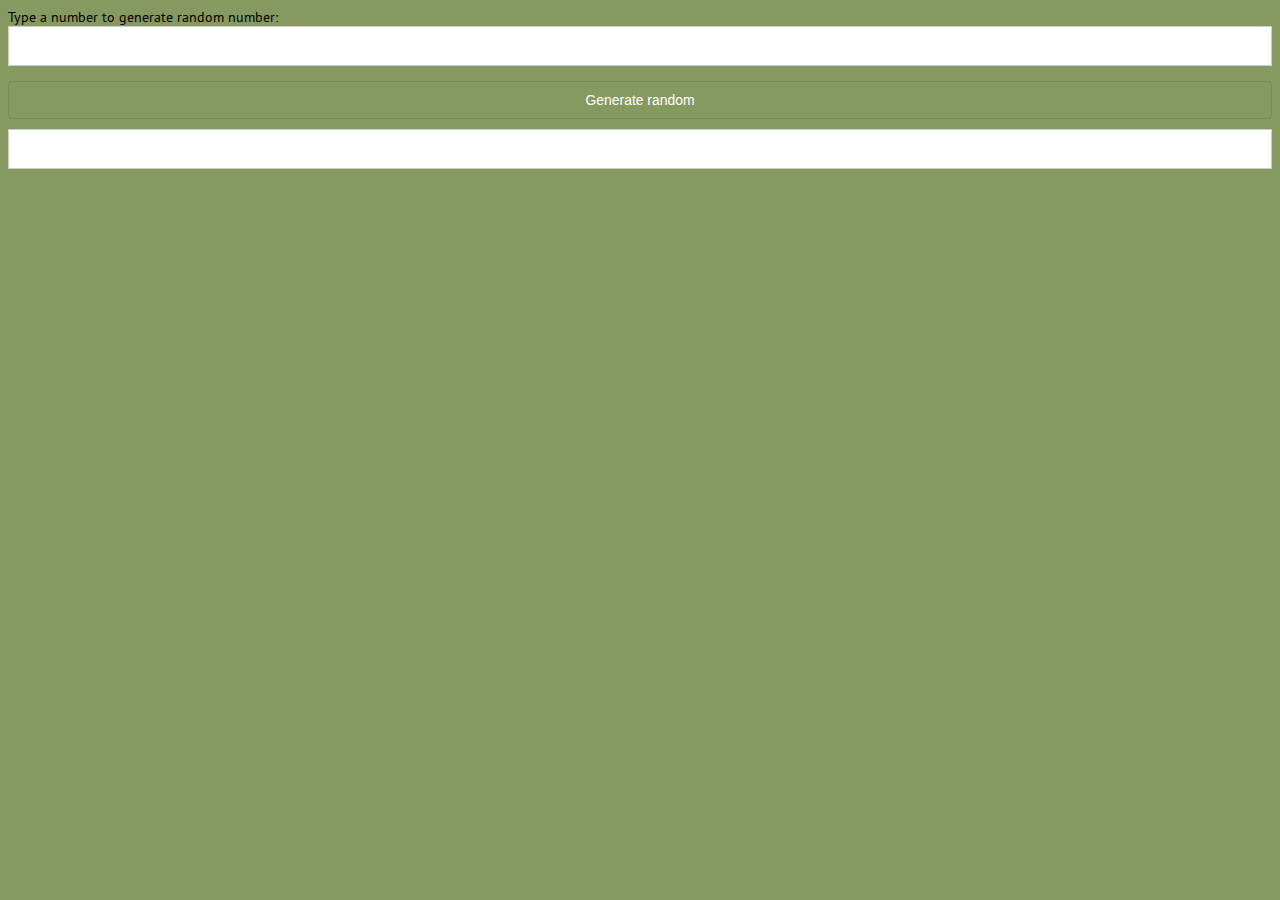
<file: index.html>
<!DOCTYPE html>
<html>
  <head>
    <title>Challenge App</title>
    <link rel="stylesheet" href="css/styles.css" />
    
  </head>
  <body>

    <div>
        Type a number to generate random number: <input type="number" id="txtNum" /> 
        <button id="btnRand" class="button">Generate random</button>
        <input type="number" readonly id="txtRand"  /> 
    </div>
  </body>
  <script src="scripts/index.js"></script>  
</html>
</file>
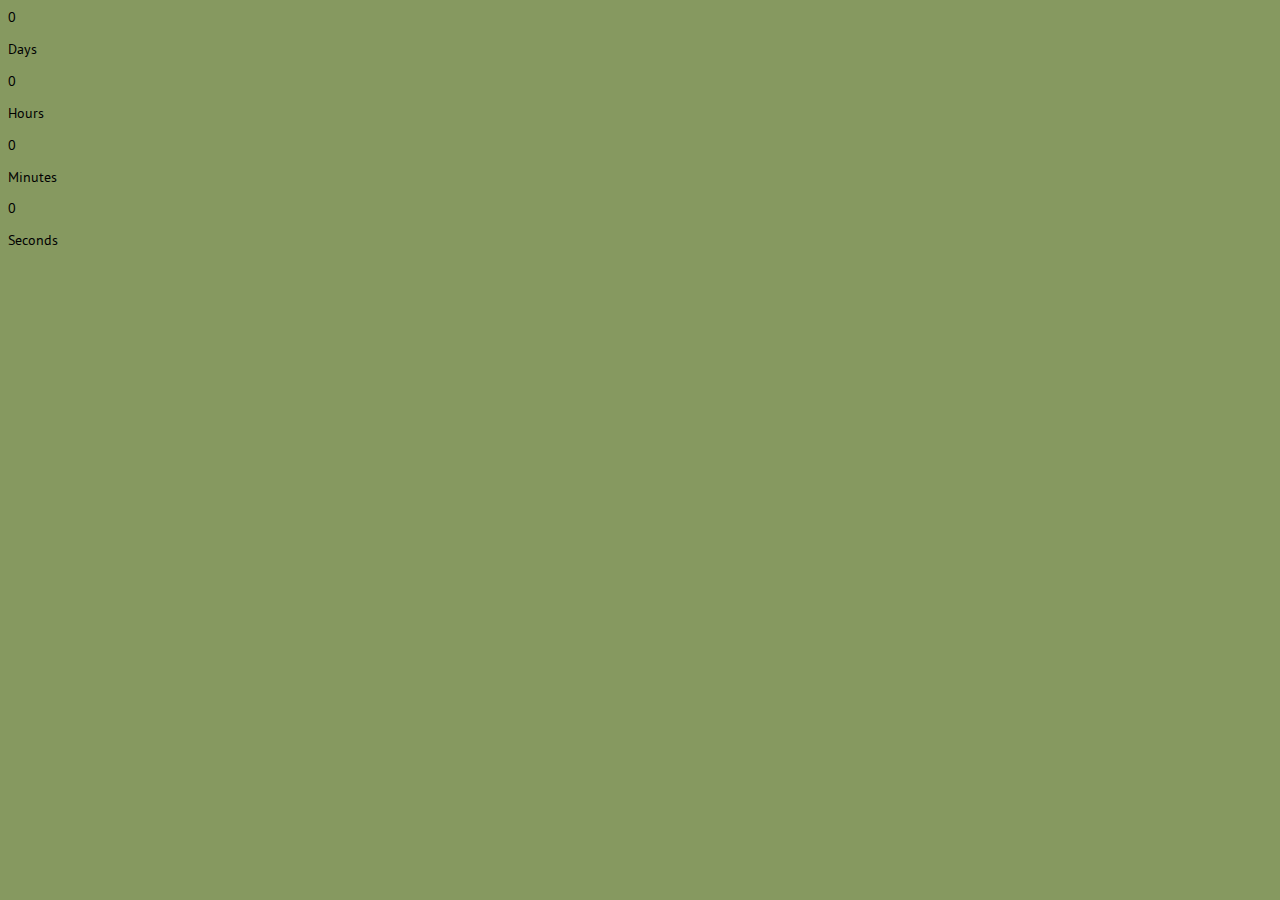
<file: countdown.html>
<!DOCTYPE html>
<html>
  <head>
    <title>Countdown timer</title>
    <meta charset="UTF-8" />
    <link rel="stylesheet" href="css/styles.css" />
  </head>

  <body>
    <div id="app"></div>
    <div class="timer">
      <div id="days">0</div>
      <p>Days</p>
    </div>
    <div class="timer">
      <div id="hours">0</div>
      <p>Hours</p>
    </div>
    <div class="timer">
      <div id="minutes">0</div>
      <p>Minutes</p>
    </div>
    <div class="timer">
      <div id="seconds">0</div>
      <p>Seconds</p>
    </div>
    <script src="scripts/countdown.js"></script>
  </body>
</html>
</file>
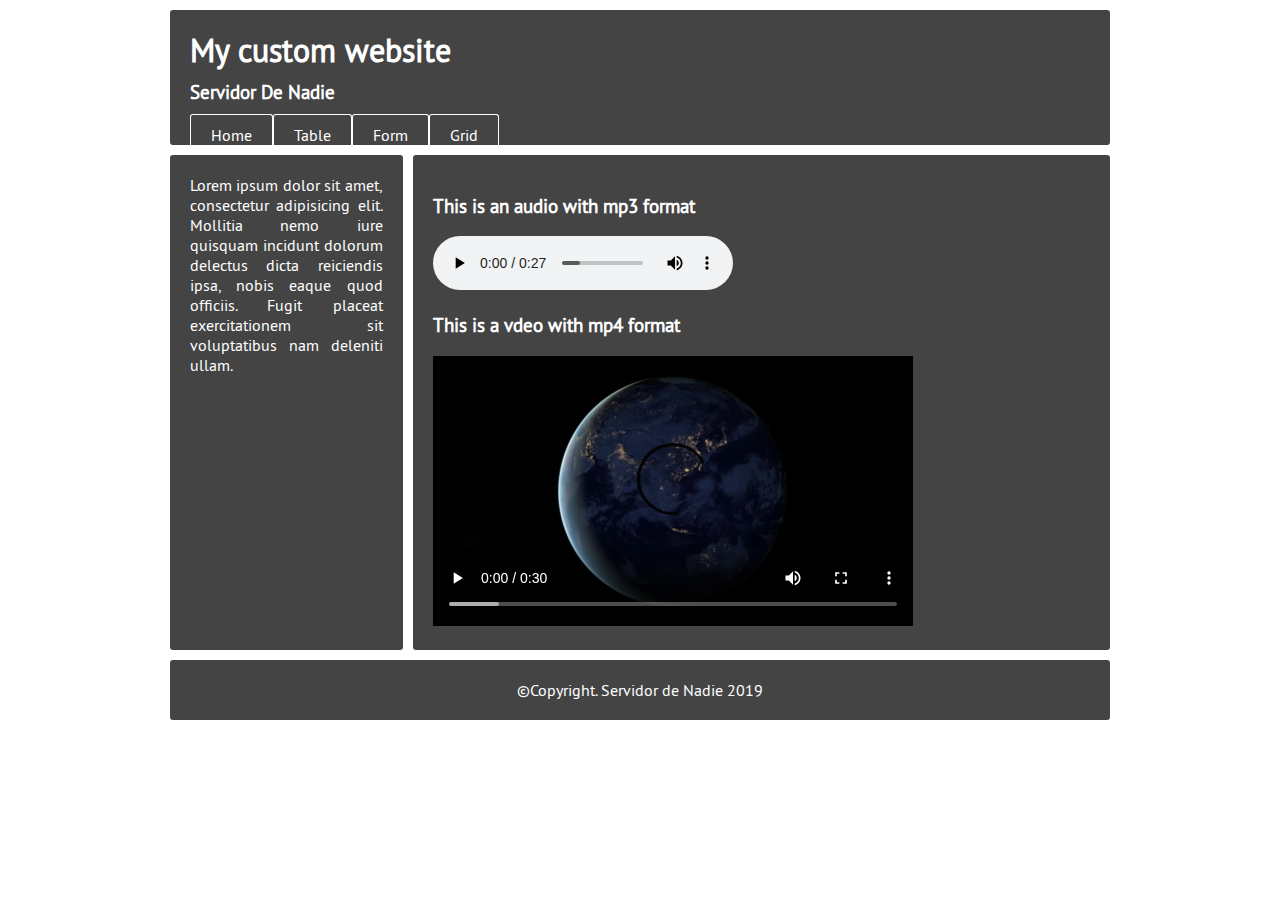
<file: html/audio_video.html>
<!DOCTYPE html>
<html>
<head>
    <title>My Page</title>
    <link rel="stylesheet" href="../css/page.css" type="text/css" />
    <link rel="stylesheet" href="../css/custompage.css" type="text/css" />
</head>

<body>
    <div class="container">
        <header class="header">
            <h1>My custom website</h1>
            <h3>Servidor De Nadie</h3>
            <nav>
                <ul>
                    <li><a href="main.html">Home</a></li>
                    <li><a href="table.html">Table</a></li>
                    <li><a href="form.html">Form</a></li>
                    <li><a href="grid.html">Grid</a></li>                    
                </ul>
            </nav>
        </header>
        <aside>
            <p>
                Lorem ipsum dolor sit amet, consectetur adipisicing elit. Mollitia nemo iure quisquam incidunt dolorum
                delectus dicta reiciendis ipsa, nobis eaque quod officiis. Fugit placeat exercitationem sit voluptatibus
                nam deleniti ullam.
            </p>
        </aside>
        <article>            
            <div>
                <h3>This is an audio with mp3 format</h3>
                <audio controls>
                    <source src="../media/audio_audio.mp3" type="audio/mp3" >
                    <source src="../media/audio_ogg.ogg" type="audio/ogg" >
                    Your browser doesn't support the audio element
                </audio>                
            </div>
            <div>
                <h3>This is a vdeo with mp4 format</h3>
                <video controls>
                    <source src="../media/video_mp4.mp4" type="video/mp4">
                    <source src="../media/video_webm.webm" type="video/webm">
                </video>
            </div>
        </article>
        <footer>
            &copy;Copyright. Servidor de Nadie 2019
        </footer>
    </div>
</body>

</html>
</file>
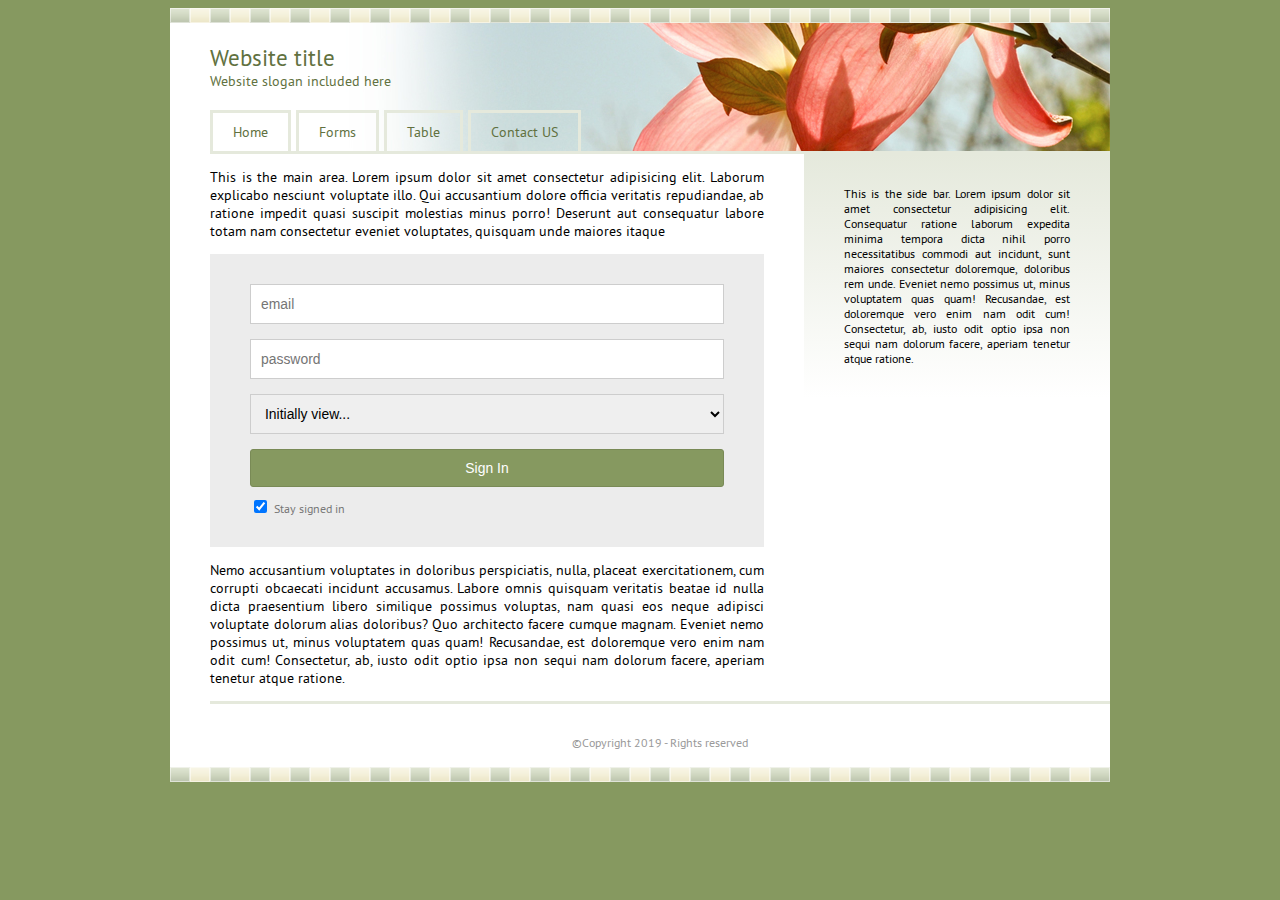
<file: html/form.html>
<!DOCTYPE html>
<html>
  <head>
    <title>Main Page</title>
    <link rel="stylesheet" href="../css/styles.css" />
  </head>

  <body>
    <div class="container">
      <header>
        <h1>Website title</h1>
        <p>Website slogan included here</p>
        <nav class="site-nav">
          <ul class="group">
            <li><a href="main.html">Home</a></li>
            <li><a href="form.html">Forms</a></li>
            <li><a href="table.html">Table</a></li>
            <li><a href="sprites.html">Contact US</a></li>
          </ul>
        </nav>
      </header>

      <div class="content-area group">
        <div class="main-area">
          <p>
            This is the main area. Lorem ipsum dolor sit amet consectetur
            adipisicing elit. Laborum explicabo nesciunt voluptate illo. Qui
            accusantium dolore officia veritatis repudiandae, ab ratione impedit
            quasi suscipit molestias minus porro! Deserunt aut consequatur
            labore totam nam consectetur eveniet voluptates, quisquam unde
            maiores itaque
          </p>

          <form>
            <label class="hidden-label" for="email">Email</label>
            <input type="email" id="email" placeholder="email" />

            <label class="hidden-label" for="password">Password</label>
            <input type="password" id="password" placeholder="password"/>
            <select>
              <option>Initially view...</option>
              <option>Second option available</option>
            </select>
            <button>Sign In</button>
            <label>
                <input type="checkbox" id="stay" checked/ >
                <span class="checkbox-text">Stay signed in</span>
            </label>
          </form>

          <p>
            Nemo accusantium voluptates in doloribus perspiciatis, nulla,
            placeat exercitationem, cum corrupti obcaecati incidunt accusamus.
            Labore omnis quisquam veritatis beatae id nulla dicta praesentium
            libero similique possimus voluptas, nam quasi eos neque adipisci
            voluptate dolorum alias doloribus? Quo architecto facere cumque
            magnam. Eveniet nemo possimus ut, minus voluptatem quas quam!
            Recusandae, est doloremque vero enim nam odit cum! Consectetur, ab,
            iusto odit optio ipsa non sequi nam dolorum facere, aperiam tenetur
            atque ratione.
          </p>
        </div>

        <aside class="sidebar">
          <p>
            This is the side bar. Lorem ipsum dolor sit amet consectetur
            adipisicing elit. Consequatur ratione laborum expedita minima
            tempora dicta nihil porro necessitatibus commodi aut incidunt, sunt
            maiores consectetur doloremque, doloribus rem unde. Eveniet nemo
            possimus ut, minus voluptatem quas quam! Recusandae, est doloremque
            vero enim nam odit cum! Consectetur, ab, iusto odit optio ipsa non
            sequi nam dolorum facere, aperiam tenetur atque ratione.
          </p>
        </aside>
      </div>

      <footer>
        <p>&copy;Copyright 2019 - Rights reserved</p>
      </footer>
    </div>
  </body>
</html>
</file>
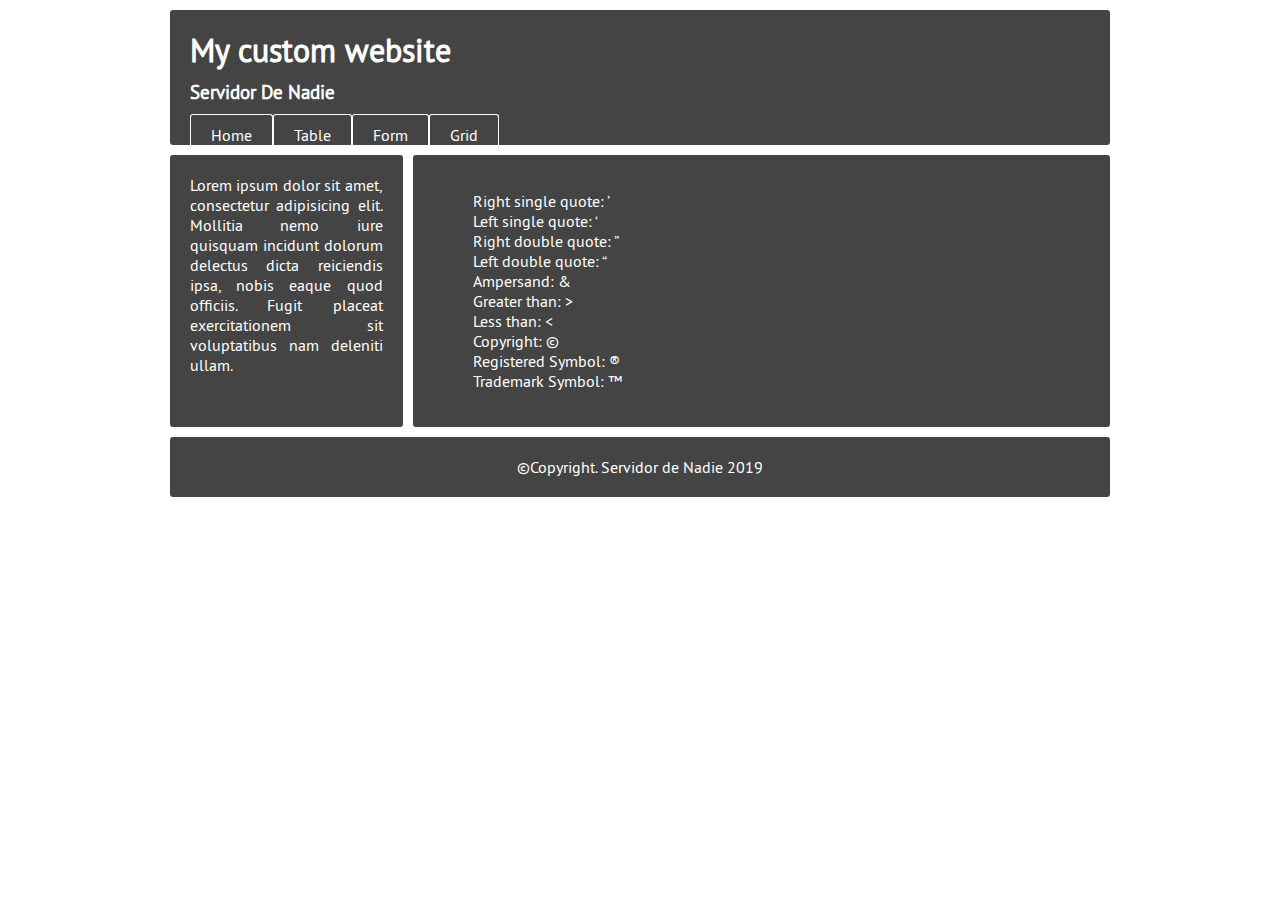
<file: html/html_entities.html>
<!DOCTYPE html>
<html>

<head>
    <title>My Page</title>
    <link rel="stylesheet" href="../css/page.css" type="text/css" />
    <link rel="stylesheet" href="../css/custompage.css" type="text/css" />
</head>

<body>
    <div class="container">
        <header class="header">
            <h1>My custom website</h1>
            <h3>Servidor De Nadie</h3>
            <nav>
                <ul>
                    <li><a href="main.html">Home</a></li>
                    <li><a href="table.html">Table</a></li>
                    <li><a href="form.html">Form</a></li>
                    <li><a href="grid.html">Grid</a></li>
                </ul>
            </nav>
        </header>
        <aside>
            <p>
                Lorem ipsum dolor sit amet, consectetur adipisicing elit. Mollitia nemo iure quisquam incidunt dolorum
                delectus dicta reiciendis ipsa, nobis eaque quod officiis. Fugit placeat exercitationem sit voluptatibus
                nam deleniti ullam.
            </p>
        </aside>
        <article>
            <div>
                <ul>
                <li>Right single quote: &rsquo;</li>
                <li>Left single quote: &lsquo;</li>
                <li>Right double quote: &rdquo;</li>
                <li>Left double quote: &ldquo;</li>
                <li>Ampersand: &amp;</li>
                <li>Greater than: &gt;</li>
                <li>Less than: &lt;</li>
                <li>Copyright: &copy;</li>
                <li>Registered Symbol: &reg;</li>
                <li>Trademark Symbol: &trade;</li>
            </ul>
            </div>
        </article>
        <footer>
            &copy;Copyright. Servidor de Nadie 2019
        </footer>
    </div>
</body>

</html>
</file>
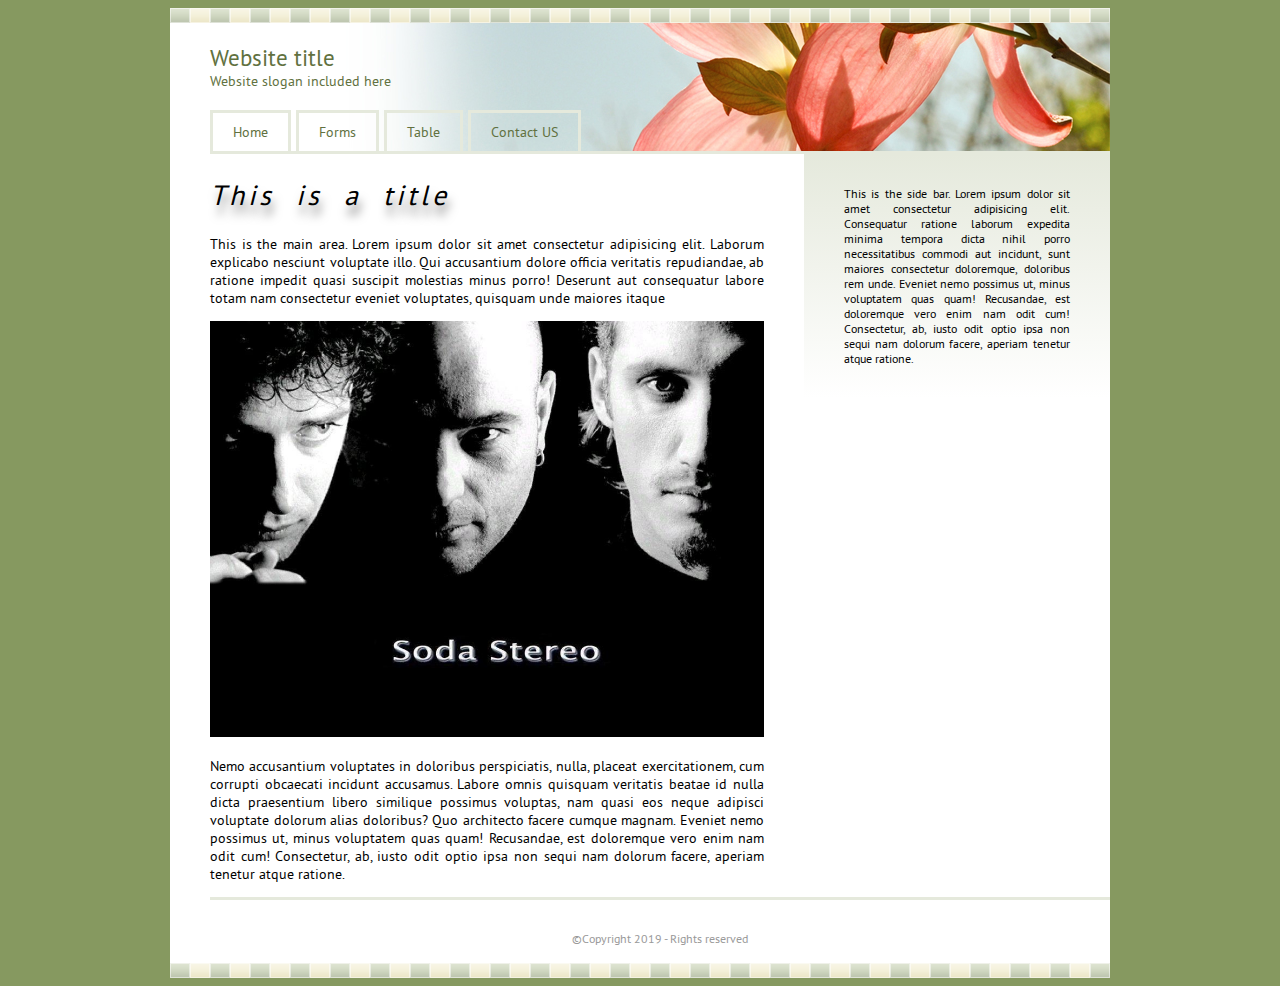
<file: html/main.html>
<!DOCTYPE html>
<html>

<head>
    <title>Main Page</title>
    <link rel="stylesheet" href="../css/styles.css" />
</head>

<body>

    <div class="container">
        <header>
            <h1>Website title</h1>
            <p>Website slogan included here</p>
            <nav class="site-nav">
                <ul class="group">
                    <li><a href="main.html">Home</a></li>
                    <li><a href="form.html">Forms</a></li>
                    <li><a href="table.html">Table</a></li>
                    <li><a href="#">Contact US</a></li>
                </ul>
            </nav>
        </header>

        <div class="content-area group">
            <div class="main-area">
                <h2>This is a title</h2>
                <p>This is the main area. Lorem ipsum dolor sit amet consectetur adipisicing elit. Laborum explicabo
                    nesciunt voluptate illo. Qui
                    accusantium dolore officia veritatis repudiandae, ab ratione impedit quasi suscipit molestias minus
                    porro!
                    Deserunt aut consequatur labore totam nam consectetur eveniet voluptates, quisquam unde maiores
                    itaque
                </p>
                <div class="image-banner">
                    <img src="../img/soda.jpg" />
                    <div class="banner-description">
                        Lorem ipsum dolor sit amet consectetur adipisicing elit. Ipsa porro sapiente at.
                        Labore omnis quisquam veritatis beatae id nulla dicta praesentium libero
                        similique
                    </div>
                </div>
                <p>
                    Nemo accusantium voluptates in doloribus perspiciatis, nulla, placeat exercitationem, cum corrupti
                    obcaecati
                    incidunt accusamus. Labore omnis quisquam veritatis beatae id nulla dicta praesentium libero
                    similique
                    possimus voluptas, nam quasi eos neque adipisci voluptate dolorum alias doloribus? Quo architecto
                    facere
                    cumque magnam.
                    Eveniet nemo possimus ut, minus voluptatem quas quam! Recusandae, est doloremque vero enim nam
                    odit
                    cum! Consectetur, ab, iusto odit optio ipsa non sequi nam dolorum facere, aperiam tenetur atque
                    ratione.</p>
            </div>

            <aside class="sidebar">
                <p>This is the side bar. Lorem ipsum dolor sit amet consectetur adipisicing elit. Consequatur ratione
                    laborum expedita minima
                    tempora
                    dicta nihil porro necessitatibus commodi aut incidunt, sunt maiores consectetur doloremque,
                    doloribus
                    rem
                    unde. Eveniet nemo possimus ut, minus voluptatem quas quam! Recusandae, est doloremque vero enim nam
                    odit
                    cum! Consectetur, ab, iusto odit optio ipsa non sequi nam dolorum facere, aperiam tenetur atque
                    ratione.
                </p>

            </aside>

        </div>

        <footer>
            <p>&copy;Copyright 2019 - Rights reserved</p>
        </footer>
    </div>
</body>

</html>
</file>
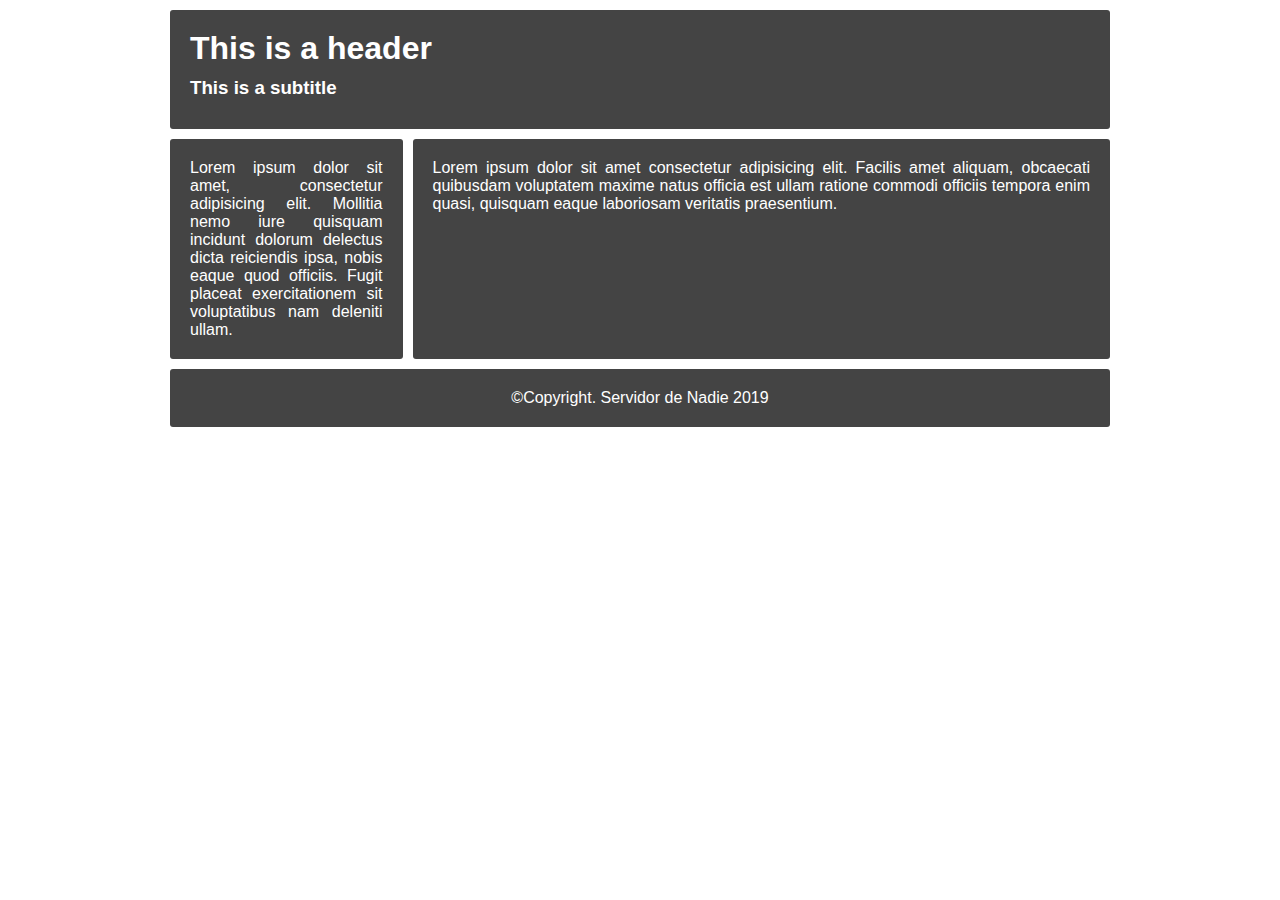
<file: html/page.html>
<!DOCTYPE html>
<html>
<head>
    <title>My Page</title>
    <link rel="stylesheet" href="../css/page.css" type="text/css" />
</head>

<body>
    <div class="container">
        <header>
            <h1>This is a header</h1>
            <h3>This is a subtitle</h3>
        </header>
        <aside>
            <p>
                Lorem ipsum dolor sit amet, consectetur adipisicing elit. Mollitia nemo iure quisquam incidunt dolorum
                delectus dicta reiciendis ipsa, nobis eaque quod officiis. Fugit placeat exercitationem sit voluptatibus
                nam deleniti ullam.
            </p>
        </aside>
        <article>
            <p>
                Lorem ipsum dolor sit amet consectetur adipisicing elit. Facilis amet aliquam, obcaecati quibusdam
                voluptatem maxime natus officia est ullam ratione commodi officiis tempora enim quasi, quisquam eaque
                laboriosam veritatis praesentium.
            </p>
        </article>
        <footer>
            &copy;Copyright. Servidor de Nadie 2019
        </footer>
    </div>
</body>

</html>
</file>
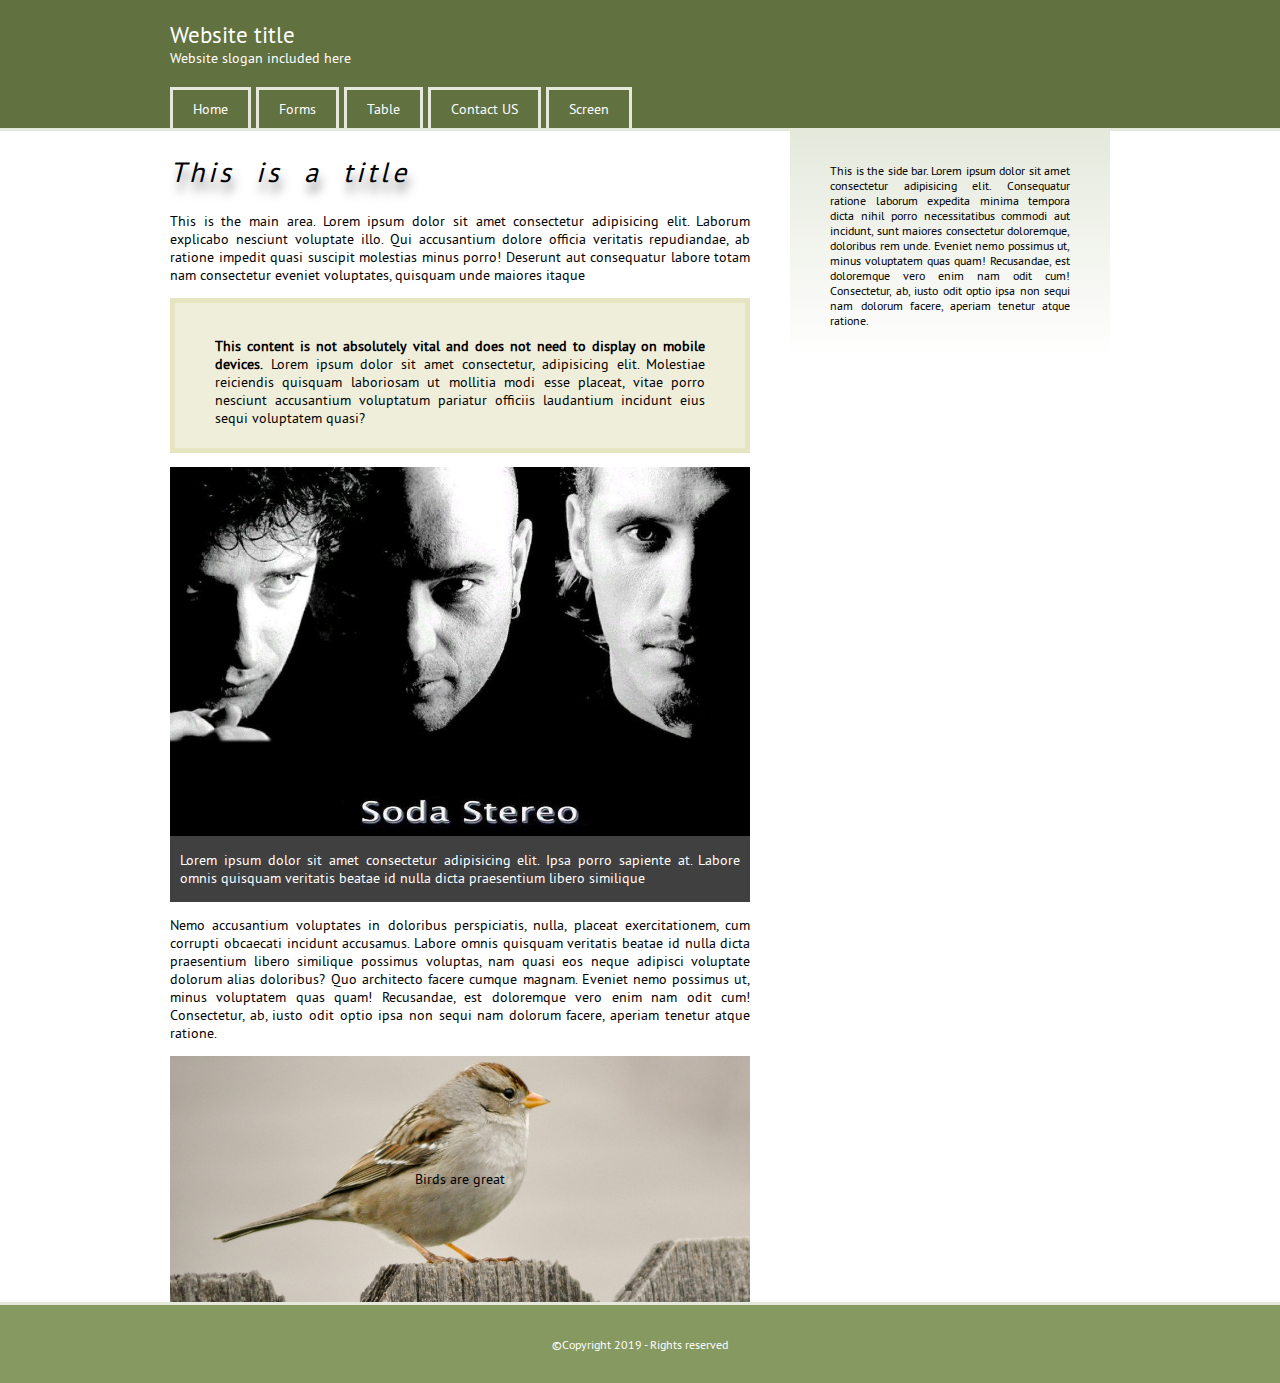
<file: html/screen.html>
<!DOCTYPE html>
<html>

<head>
    <title>Main Page</title>
    <meta name="viewport" content="width=device-width, initial-scale=1">
    <link rel="stylesheet" href="../css/screen.css" />
</head>

<body>

    
        <header>
            <div class="container">
                    <h1>Website title</h1>
                    <p class="hide-small">Website slogan included here</p>
                    <nav class="site-nav">
                        <ul class="group">
                            <li><a href="main.html">Home</a></li>
                            <li><a href="form.html">Forms</a></li>
                            <li><a href="table.html">Table</a></li>
                            <li class="hide-small"><a href="sprites.html">Contact US</a></li>
                            <li><a href="screen.html">Screen</a></li>
                        </ul>
                    </nav>
            </div>
            
        </header>

        <div class="content-area group">
            <div class="container">
                    <div class="main-area">
                            <h2>This is a title</h2>
                            <p>This is the main area. Lorem ipsum dolor sit amet consectetur adipisicing elit. Laborum explicabo
                                nesciunt voluptate illo. Qui
                                accusantium dolore officia veritatis repudiandae, ab ratione impedit quasi suscipit molestias minus
                                porro!
                                Deserunt aut consequatur labore totam nam consectetur eveniet voluptates, quisquam unde maiores
                                itaque
                            </p>
                            <div class="info-box hide-small">
                                <p><strong>This content is not absolutely vital and does not need to display on mobile devices.</strong>
                                    Lorem ipsum dolor sit amet consectetur, adipisicing elit. Molestiae reiciendis quisquam laboriosam ut mollitia modi esse placeat, vitae porro nesciunt accusantium voluptatum pariatur officiis laudantium incidunt eius sequi voluptatem quasi?                                    
                                </p>
                            </div>
                            <div class="image-banner">
                                <img src="../img/soda.jpg" />
                                <div class="banner-description">
                                    Lorem ipsum dolor sit amet consectetur adipisicing elit. Ipsa porro sapiente at.
                                    Labore omnis quisquam veritatis beatae id nulla dicta praesentium libero
                                    similique
                                </div>
                            </div>
                            <p>
                                Nemo accusantium voluptates in doloribus perspiciatis, nulla, placeat exercitationem, cum corrupti
                                obcaecati
                                incidunt accusamus. Labore omnis quisquam veritatis beatae id nulla dicta praesentium libero
                                similique
                                possimus voluptas, nam quasi eos neque adipisci voluptate dolorum alias doloribus? Quo architecto
                                facere
                                cumque magnam.
                                Eveniet nemo possimus ut, minus voluptatem quas quam! Recusandae, est doloremque vero enim nam
                                odit
                                cum! Consectetur, ab, iusto odit optio ipsa non sequi nam dolorum facere, aperiam tenetur atque
                                ratione.</p>
                            <div class="birds">
                                <p>Birds are great</p>
                            </div>
                        </div>
            
                        <aside class="sidebar">
                            <p>This is the side bar. Lorem ipsum dolor sit amet consectetur adipisicing elit. Consequatur ratione
                                laborum expedita minima
                                tempora
                                dicta nihil porro necessitatibus commodi aut incidunt, sunt maiores consectetur doloremque,
                                doloribus
                                rem
                                unde. Eveniet nemo possimus ut, minus voluptatem quas quam! Recusandae, est doloremque vero enim nam
                                odit
                                cum! Consectetur, ab, iusto odit optio ipsa non sequi nam dolorum facere, aperiam tenetur atque
                                ratione.
                            </p>
            
                        </aside>
            </div>

        </div>

        <footer>
            <p>&copy;Copyright 2019 - Rights reserved</p>
        </footer>
    
</body>

</html>
</file>
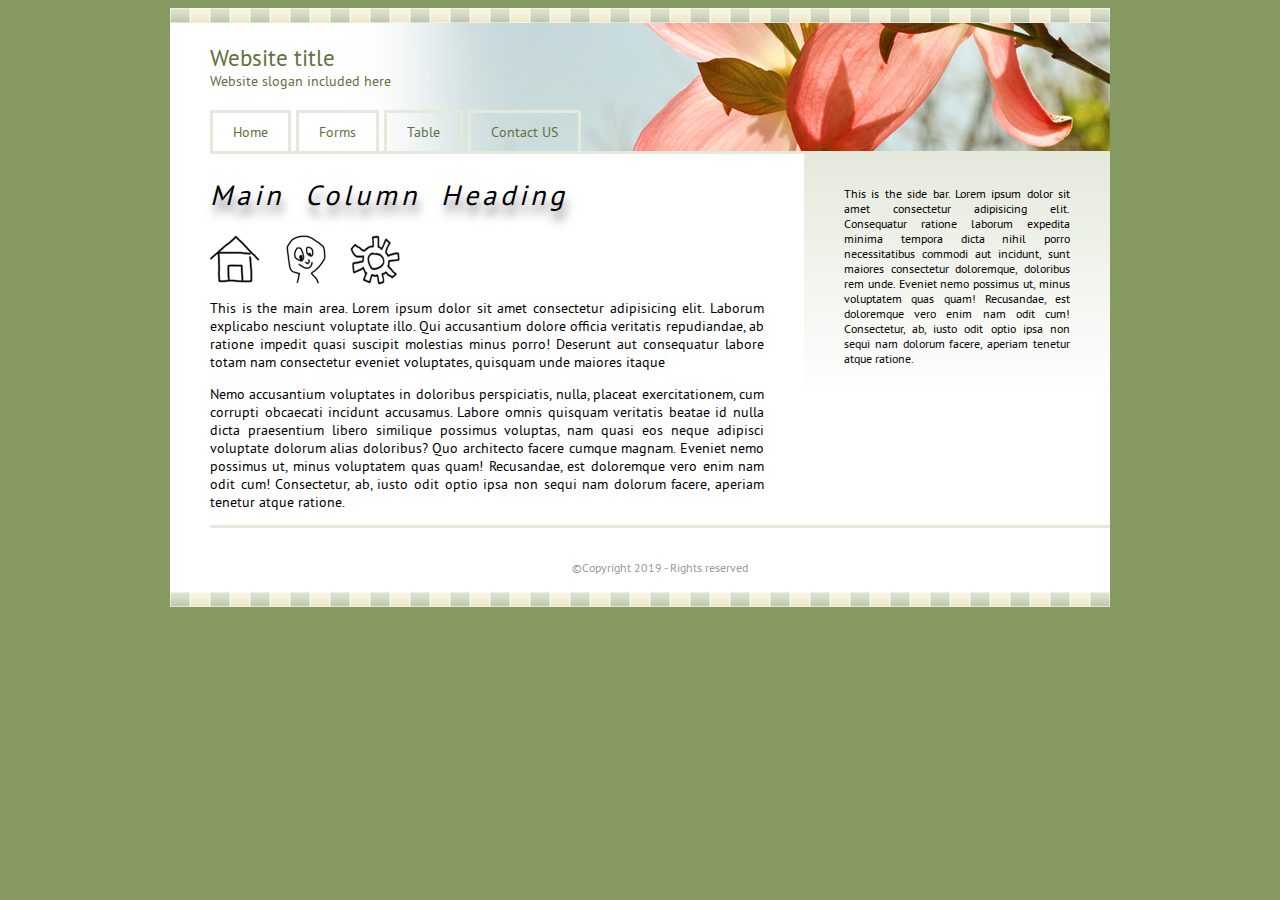
<file: html/sprites.html>
<!DOCTYPE html>
<html>

<head>
    <title>Main Page</title>
    <link rel="stylesheet" href="../css/styles.css" />
</head>

<body>

    <div class="container">
        <header>
            <h1>Website title</h1>
            <p>Website slogan included here</p>
            <nav class="site-nav">
                <ul class="group">
                    <li><a href="main.html">Home</a></li>
                    <li><a href="form.html">Forms</a></li>
                    <li><a href="table.html">Table</a></li>
                    <li><a href="sprites.html">Contact US</a></li>
                </ul>
            </nav>
        </header>

        <div class="content-area group">
            <div class="main-area">
                <h2>Main Column Heading</h2>
                <nav class="ui-menu">
                    <ul class="group">
                        <li class="ui-home"><a href="#">Home</a></li>
                        <li class="ui-profile"><a href="#">Profile</a></li>
                        <li class="ui-settings"><a href="#">Settings</a></li>
                    </ul>
                </nav>
                <p>This is the main area. Lorem ipsum dolor sit amet consectetur adipisicing elit. Laborum explicabo
                    nesciunt voluptate illo. Qui
                    accusantium dolore officia veritatis repudiandae, ab ratione impedit quasi suscipit molestias minus
                    porro!
                    Deserunt aut consequatur labore totam nam consectetur eveniet voluptates, quisquam unde maiores
                    itaque
                </p>                
                <p>
                    Nemo accusantium voluptates in doloribus perspiciatis, nulla, placeat exercitationem, cum corrupti
                    obcaecati
                    incidunt accusamus. Labore omnis quisquam veritatis beatae id nulla dicta praesentium libero
                    similique
                    possimus voluptas, nam quasi eos neque adipisci voluptate dolorum alias doloribus? Quo architecto
                    facere
                    cumque magnam.
                    Eveniet nemo possimus ut, minus voluptatem quas quam! Recusandae, est doloremque vero enim nam
                    odit
                    cum! Consectetur, ab, iusto odit optio ipsa non sequi nam dolorum facere, aperiam tenetur atque
                    ratione.</p>
            </div>

            <aside class="sidebar">
                <p>This is the side bar. Lorem ipsum dolor sit amet consectetur adipisicing elit. Consequatur ratione
                    laborum expedita minima
                    tempora
                    dicta nihil porro necessitatibus commodi aut incidunt, sunt maiores consectetur doloremque,
                    doloribus
                    rem
                    unde. Eveniet nemo possimus ut, minus voluptatem quas quam! Recusandae, est doloremque vero enim nam
                    odit
                    cum! Consectetur, ab, iusto odit optio ipsa non sequi nam dolorum facere, aperiam tenetur atque
                    ratione.
                </p>

            </aside>

        </div>

        <footer>
            <p>&copy;Copyright 2019 - Rights reserved</p>
        </footer>
    </div>
</body>

</html>
</file>
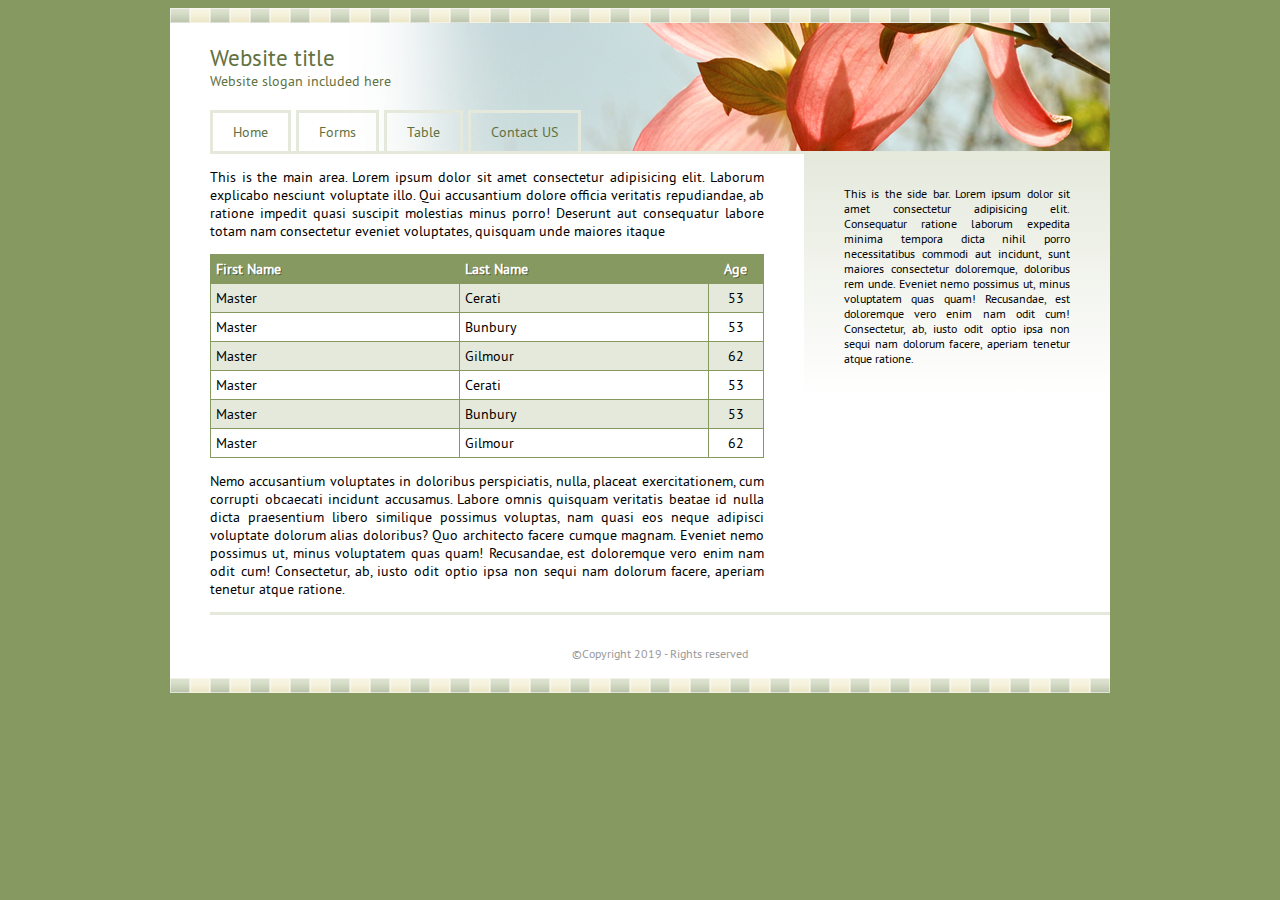
<file: html/table.html>
<!DOCTYPE html>
<html>
  <head>
    <title>Main Page</title>
    <link rel="stylesheet" href="../css/styles.css" />
  </head>

  <body>
    <div class="container">
      <header>
        <h1>Website title</h1>
        <p>Website slogan included here</p>
        <nav class="site-nav">
          <ul class="group">
            <li><a href="main.html">Home</a></li>
            <li><a href="form.html">Forms</a></li>
            <li><a href="table.html">Table</a></li>
            <li><a href="sprites.html">Contact US</a></li>
          </ul>
        </nav>
      </header>

      <div class="content-area group">
        <div class="main-area">
          <p>
            This is the main area. Lorem ipsum dolor sit amet consectetur
            adipisicing elit. Laborum explicabo nesciunt voluptate illo. Qui
            accusantium dolore officia veritatis repudiandae, ab ratione impedit
            quasi suscipit molestias minus porro! Deserunt aut consequatur
            labore totam nam consectetur eveniet voluptates, quisquam unde
            maiores itaque
          </p>
          <div>
            <table class="artists">
              <thead>
                <tr>
                  <th class="col-first">First Name</th>
                  <th class="col-last">Last Name</th>
                  <th class="col-age">Age</th>
                </tr>
              </thead>
              <tbody>
                <tr>
                  <td>Master</td>
                  <td>Cerati</td>
                  <td>53</td>
                </tr>
                <tr>
                  <td>Master</td>
                  <td>Bunbury</td>
                  <td>53</td>
                </tr>
                <tr>
                  <td>Master</td>
                  <td>Gilmour</td>
                  <td>62</td>
                </tr>
                <tr>
                  <td>Master</td>
                  <td>Cerati</td>
                  <td>53</td>
                </tr>
                <tr>
                  <td>Master</td>
                  <td>Bunbury</td>
                  <td>53</td>
                </tr>
                <tr>
                  <td>Master</td>
                  <td>Gilmour</td>
                  <td>62</td>
                </tr>
              </tbody>
            </table>
          </div>
          <p>
            Nemo accusantium voluptates in doloribus perspiciatis, nulla,
            placeat exercitationem, cum corrupti obcaecati incidunt accusamus.
            Labore omnis quisquam veritatis beatae id nulla dicta praesentium
            libero similique possimus voluptas, nam quasi eos neque adipisci
            voluptate dolorum alias doloribus? Quo architecto facere cumque
            magnam. Eveniet nemo possimus ut, minus voluptatem quas quam!
            Recusandae, est doloremque vero enim nam odit cum! Consectetur, ab,
            iusto odit optio ipsa non sequi nam dolorum facere, aperiam tenetur
            atque ratione.
          </p>
        </div>

        <aside class="sidebar">
          <p>
            This is the side bar. Lorem ipsum dolor sit amet consectetur
            adipisicing elit. Consequatur ratione laborum expedita minima
            tempora dicta nihil porro necessitatibus commodi aut incidunt, sunt
            maiores consectetur doloremque, doloribus rem unde. Eveniet nemo
            possimus ut, minus voluptatem quas quam! Recusandae, est doloremque
            vero enim nam odit cum! Consectetur, ab, iusto odit optio ipsa non
            sequi nam dolorum facere, aperiam tenetur atque ratione.
          </p>
        </aside>
      </div>

      <footer>
        <p>&copy;Copyright 2019 - Rights reserved</p>
      </footer>
    </div>
  </body>
</html>
</file>
<file: css/styles.css>
/*Custom Fonts*/
@font-face {
  font-family: 'PTSans';
  src: url('fonts/PTS55F-webfont.eot');
  src: url('fonts/PTS55F-webfont.eot?#iefix') format('embedded-opentype'),
    url('fonts/PTS55F-webfont.ttf') format('truetype'),
    url('fonts/PTS55F-webfont.woff') format('woff'),
    url('fonts/PTS55F-webfont.svg?#pt_sansregular') format('svg');
  font-weight: normal;
  font-style: normal;
}

/*End Custom Fonts*/

body {
  font-family: 'PTSans', Tahoma, sans-serif;
  font-size: 87%;
}

html {
  background-color: #869960;
}



header {
  padding-top: 20px;
  /*padding-bottom: 20px;*/
  color: #617140;
  background-image: url(../img/flower.jpg);
  background-position: right center;
  background-repeat: no-repeat;
}

header h1 {
  margin: 0;
  font-weight: normal;
  font-size: 165%;
}

header p {
  margin: 0;
}

.container {
  max-width: 940px;
  margin-left: auto;
  margin-right: auto;
  background: url(../img/color-tile.png) left bottom repeat-x,
   #FFF url(../img/color-tile.png) left top repeat-x;
  /*
  background-color: #fff;
  background-image: url(../img/color-tile.png);
  background-repeat: repeat-x;
  */
  padding-top:15px;
  padding-left: 40px;
  /*padding-right: 40px;*/
  box-sizing: border-box;
  text-align: justify;
}

.content-area {
  border-top: 3px solid #e5e9dc;
  border-bottom: 3px solid #e5e9dc;
}

.main-area {
  width: 66%;
  float: left;
  padding-right: 40px;
  box-sizing: border-box;
}

.sidebar {
  width: 34%;
  float: left;
  background-color: #e5e9dc;
  /*Gradient Background*/
  background-image: linear-gradient(to bottom, #e5e9dc, #FFF);
  
  /*
  padding-left: 40px;
  padding-right: 40px;
  padding-top: 20px;
  */
  padding: 20px 40px;
  padding-bottom: 20px;
  box-sizing: border-box;
  font-size: 85%;
}

footer {
  text-align: center;
  font-size: 85%;
  color: #999;
  padding-bottom: 20px;
  padding-top: 20px;
}

.group::before,
.group:after {
  content: '';
  display: table;
}

.group:after {
  clear: both;
}

.group {
  zoom: 1;
}
/* Site Navigation */
.site-nav {
  margin-top: 20px;
}

.site-nav ul {
  margin: 0;
  padding: 0;
}

.site-nav li {
  list-style: none;
  float: left;
  margin-right: 5px;
}

.site-nav a {
  display: block;
  text-decoration: none;
  color: #617140;
  padding: 10px 20px;
  border: 3px solid #e5e9dc;
  border-bottom: none;
}

.site-nav a:hover {
  background-color: #e5e9dc;
}

/* End Site Navigation */

/* UI Menu*/

.ui-menu ul {
  margin: 0;
  padding: 0;
}

.ui-menu li {
  float: left;
  list-style: none;
  margin-right: 20px;
}

.ui-menu a {
  display: block;
  width: 50px;
  height: 50px;
  background-image: url(../img/sprites.png);
  text-indent:  -9999px;
  background-repeat: no-repeat;
}

.ui-home a:hover {
  background-position: -50px 0;
}

.ui-profile a{
  background-position: 0 -50px;
}

.ui-profile a:hover {
  background-position: -50px -50px;
}

.ui-settings a{
  background-position: 0 -100px;
}

.ui-settings a:hover {
  background-position: -50px -100px;
}

/* End UI Menu*/

img {
  max-width: 100%;
  height: auto;
}

/* Banner Overlay */
.image-banner {
  position: relative;
  margin-bottom: 20px;
  overflow: hidden;
}

.image-banner img {
  display: block;
  transition: all 1s;
  
}

.image-banner:hover img {
  transform: scale(1.1);
}

.banner-description {
  position: absolute;
  bottom: 0;
  left: 0;
  color: #fff;
  background-color: rgba(255, 255, 255, 0.25);
  padding: 15px 10px;
  opacity: 0;
  transition-property: all;
  transition-duration: 1s;
  transform: translateY(100%); 
}

.image-banner:hover .banner-description {
  opacity: 1;
  transform: translateY(0);
}

.birds {  
  padding: 100px 0;
  text-align: center;
  /*
  background-color: #c2bbb1;
  background-image: url(../img/bird.jpg);
  background-position: center center;
  background-repeat: no-repeat;
  */
  background: #c2bbb1 url(../img/bird.jpg) center center no-repeat;
  background-size: cover; 
}

/* End Banner Overlay */

table {
  border-spacing: 0;
  border-collapse: collapse;
  width: 100%;
}

table th {
  text-align: left;
  background-color: #869960;
  color: #fff;
  text-shadow: 1px 1px 0 rgba(0, 0, 0, 0.4);
}

table th,
table td {
  border: 1px solid #869960;
  padding: 5px;
  vertical-align: top;
}

table tbody tr:nth-child(odd) td {
  background-color: #e5e9dc;
}

.col-first,
.col-last {
  width: 45%;
}

table.artists tr :nth-child(3) {
  width: 10%;
  text-align: center;
}

/*
.col-age  {
  width: 10%;
  text-align: center;
}
*/


/*Forms*/
form {
  background-color: #ECECEC;
  padding: 30px 40px;
}

.hidden-label {
  position: absolute;
  height: 0;
  width: 0;
  overflow: hidden;
  visibility: hidden;
}

input,
button,
select {
  font-family: Tahoma, sans-serif;
  font-size: 100%;
}

input[type="email"],
input[type="password"],
input[type="text"],
input[type="number"],
select {
  width: 100%;
  display: block;
  box-sizing: border-box;
  padding: 0 10px;
  height: 40px;
  margin-bottom: 15px;
  border: 1px solid #CDCDCD;
  outline: none;
}

input[type="email"]:focus,
input[type="password"]:focus,
input[type="text"]:focus,
input[type="number"]:focus {
  border: 1px solid #869960;
  box-shadow: inset 2px 2px 2px rgba(0, 0, 0, .13);
}

button {
  width: 100%;
  display: block;
  background-color: #869960;
  box-sizing: border-box;
  color: #FFF;
  padding: 10px 0;
  border: 1px solid #798A56;
  border-radius: 3px;
  margin-bottom: 10px;
  outline: none;
}

.checkbox-text {
  font-size: 85%;
  color: #777;
}

button:hover,
button:focus {
  border: 1px solid #535E3B;
  background-color: #798A56;
}


/* Header font*/

.main-area h2 {
  font-size: 200%;
  font-weight: normal;
  font-style: italic;
  letter-spacing: 4px;
  word-spacing: 10px;
  text-shadow: 2px 10px 10px rgba(0, 0, 0, 0.5);
}
</file>
<file: css/page.css>
*,
*:before,
*:after {
  box-sizing: border-box;
}
html {
  font-family: Arial, Helvetica, sans-serif;
}

body {
  margin: 10px 40px;
}

header h1 {
    margin: 0;
}

header h3 {
    margin: 10px 0;
}

.container {
  max-width: 940px;
  margin: 0 20px;
  display: grid;
  grid-gap: 10px;
}

aside p, article p {
    margin: 0;
}

.container > * {
  background-color: #444;
  border-radius: 3px;
  color: #fff;
  padding: 20px;
  margin-bottom: 10px;
}

aside {
  width: 30%;
  float: left;
  box-sizing: border-box;
}

article {
  width: 70%;
  float: right;
  box-sizing: border-box;
}

aside,
article {
  text-align: justify;
}

footer {
  padding: 20px 0;
  text-align: center;
}

header,
footer {
  grid-column: 1 / -1;
  clear: both;
}

@supports (display: grid) {
  .container > * {
    width: auto;
    margin: 0;
  }
}

@media screen and (min-width: 500px) {
    aside {
        float: left;
        width: 30%;
    }

    article {
        float: right;
        width: 70%;
    }

    .container {
        margin: 0 auto;
        grid-template-columns: 1fr 3fr;
    }

    header, footer {
        grid-column: 1 / -1;
        clear: both;
    }
}
</file>
<file: css/custompage.css>
@font-face {
  font-family: "PTSans";
  src: url("fonts/PTS55F-webfont.eot");
  src: url("fonts/PTS55F-webfont.eot?#iefix") format("embedded-opentype"),
    url("fonts/PTS55F-webfont.ttf") format("truetype"),
    url("fonts/PTS55F-webfont.woff") format("woff"),
    url("fonts/PTS55F-webfont.svg?#pt_sansregular") format("svg");
  font-weight: normal;
  font-style: normal;
}

body {
    font-family: 'PTSans';
}
/*
.container > * {
  background-color: #006ec8;
}
*/

.header {
  margin-bottom: 0;
  padding-bottom: 0;
}

nav ul {
  margin: 0;
  padding: 0;
}

ul li {
  list-style: none;
}

article p, aside p {
    margin-bottom: 20px;
}

li a {
  display: block;
  color: #fff;
  text-decoration: none;
  float: left;
  padding: 10px 20px 0 20px;
  border: 1px solid #fff;
  border-bottom: none;
  border-top-right-radius: 3px;
  border-top-left-radius: 3px;
}

li a:hover {
    background-color: #FFF;
    color: #006ec8;
    transition: all 1s;
}

.img-banner img {
    width: 100%;
}
</file>
<file: css/screen.css>
/*Custom Fonts*/
@font-face {
    font-family: 'PTSans';
    src: url('fonts/PTS55F-webfont.eot');
    src: url('fonts/PTS55F-webfont.eot?#iefix') format('embedded-opentype'),
      url('fonts/PTS55F-webfont.ttf') format('truetype'),
      url('fonts/PTS55F-webfont.woff') format('woff'),
      url('fonts/PTS55F-webfont.svg?#pt_sansregular') format('svg');
    font-weight: normal;
    font-style: normal;
  }
  
  /*End Custom Fonts*/
  
  body {
    font-family: 'PTSans', Tahoma, sans-serif;
    font-size: 87%;
    margin: 0;
    padding: 0;
    text-align: justify;
  }
  
  html {
    background-color: #869960;
  }
   
  header {
    padding-top: 20px;
    /*padding-bottom: 20px;*/
    color: #FFF;    
    background-color: #617140;    
  }
  
  header h1 {
    margin: 0;
    font-weight: normal;
    font-size: 165%;
  }
  
  header p {
    margin: 0;
  }

  .main-area h2 {
    font-size: 200%;
    font-weight: normal;
    font-style: italic;
    letter-spacing: 4px;
    word-spacing: 10px;
    text-shadow: 2px 10px 10px rgba(0, 0, 0, 0.5);
  }

  /*
  .container {
    max-width: 940px;
    margin-left: auto;
    margin-right: auto;
    background-color: #fff;
    padding-top:15px;
    padding-left: 40px;
    box-sizing: border-box;
    text-align: justify;
  }
  */

  .container {
      max-width: 940px;
      margin: 0 auto;
      padding-left: 40px;
      padding-right: 40px;
  }

  @media screen and (min-width: 1300px) {

    body {
        font-size: 17px;
    }

    .container {
        max-width: 1200px;
    }
  }

  @media screen and (max-width: 480px) {
      .container {
        padding-left: 20px;
        padding-right: 20px;
      }
  }
  
  .content-area {
    border-top: 3px solid #e5e9dc;
    border-bottom: 3px solid #e5e9dc;
    background-color: #FFF;
  }


  
  .main-area {
    width: 66%;
    float: left;
    padding-right: 40px;
    box-sizing: border-box;
  }

  @media screen and (max-width: 480px) {
      .main-area {
          padding-top: 5px;
      }
  }

  .info-box {
      border: 5px solid #e6e5c2;
      margin: 0;
      margin-bottom: 1em;
      padding: 20px 40px 7px 40px;
      background-color: #efeedb;
  }
  
  @media screen and (max-width: 480px) {
      .hide-small {
          display: none;
      }
  }

  .sidebar {
    width: 34%;
    float: left;
    background-color: #e5e9dc;
    /*Gradient Background*/
    background-image: linear-gradient(to bottom, #e5e9dc, #FFF);
    padding: 20px 40px;
    padding-bottom: 20px;
    box-sizing: border-box;
    font-size: 85%;
  }

  @media screen and (max-width: 700px) {
      .main-area, .sidebar {
          width: auto;
          float: none;
      }

      .main-area {
          padding-right: 0;
      }
  }
  
  footer {
    text-align: center;
    font-size: 85%;
    color: #FFF;
    padding-bottom: 20px;
    padding-top: 20px;
  }
  
  .group::before,
  .group:after {
    content: '';
    display: table;
  }
  
  .group:after {
    clear: both;
  }
  
  .group {
    zoom: 1;
  }
  /* Site Navigation */
  .site-nav {
    margin-top: 20px;
  }
  
  .site-nav ul {
    margin: 0;
    padding: 0;
  }
  
  .site-nav li {
    list-style: none;
    float: left;
    margin-right: 5px;
  }
 
  .site-nav a {
    display: block;
    text-decoration: none;
    color: #FFF;
    padding: 10px 20px;
    border: 3px solid #e5e9dc;
    border-bottom: none;
  }

  @media screen and (max-width: 700px) {
    .site-nav li {
        width: 33.332%;
        margin-right: 0;
    }

    .site-nav a {
        padding: 15px 0;
        margin-right: 5px;
        margin-bottom: 5px;
        text-align: center;
    }    
}

@media screen and (max-width: 480px) {
    .site-nav li {
        width: 50%;        
    }
}
  
  .site-nav a:hover {
    background-color: #e5e9dc;
  }
  

  img {
    max-width: 100%;
    height: auto;
  }
  
  /* Banner Overlay */
  .image-banner {
    position: relative;
  }
  
  .image-banner img {
    display: block;
  }
  
  .banner-description {
    position: absolute;
    bottom: 0;
    left: 0;
    color: #fff;
    background-color: rgba(255, 255, 255, 0.25);
    padding: 15px 10px;
  }

  .birds {  
    padding: 100px 0;
    text-align: center;
    background: #c2bbb1 url(../img/bird.jpg) center center no-repeat;
    background-size: cover; 
  }
</file>
